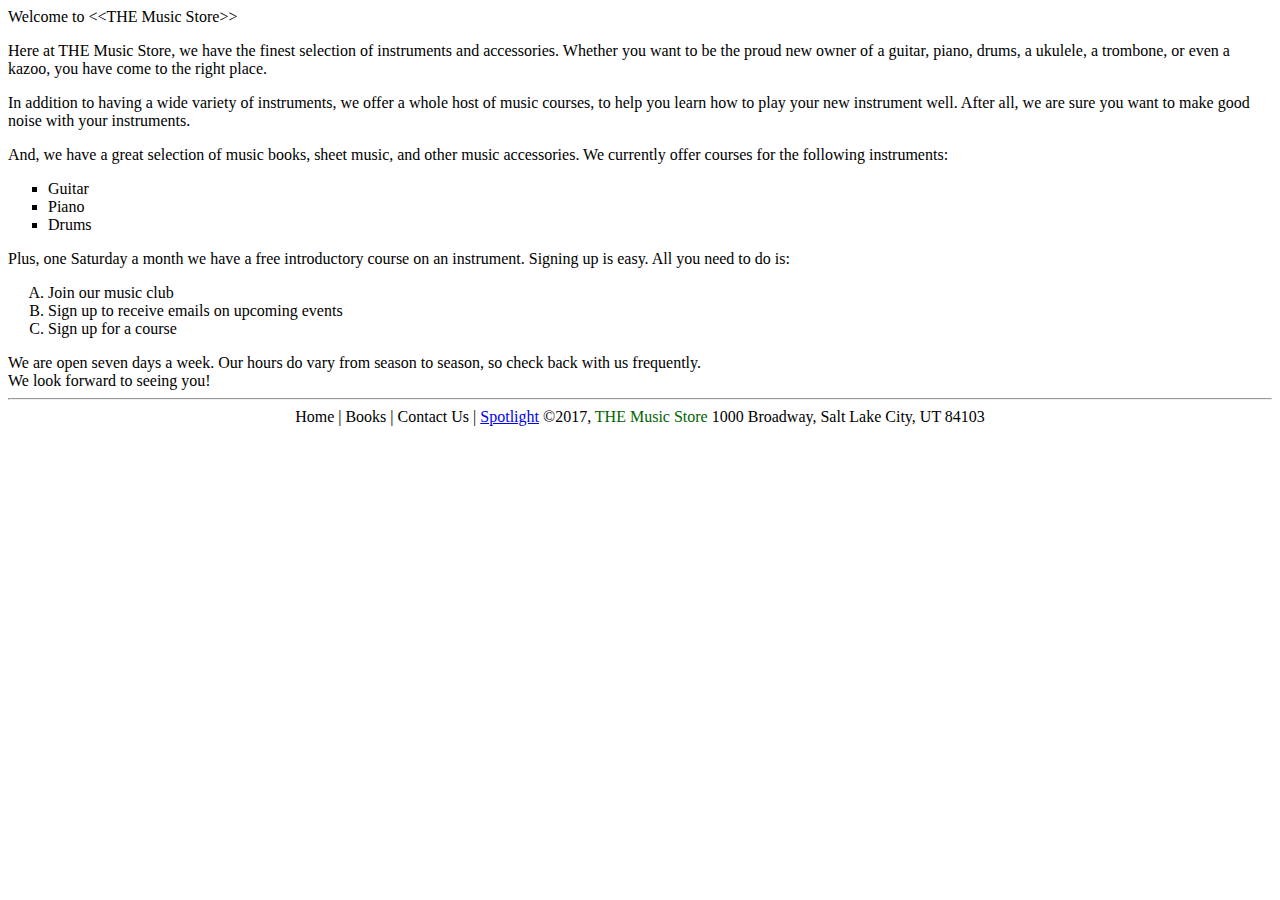
<file: Domain 2/MusicStore2/21a-index.html>
﻿<!DOCTYPE html>
<html>
<head>
    <meta charset="utf-8" />
    <title>THE Music Store</title>
    <link rel-="stylesheet" type="text/css" href="main.css"
</head>
<body>
    Welcome to &lt;&lt;THE Music Store&gt;&gt;

    <!-- Main text goes here -->
    <p>
        Here at THE Music Store,
        we have the finest selection of instruments and accessories.
        Whether you want to be the proud new owner of a guitar,
        piano, drums, a ukulele, a trombone, or even a kazoo,
        you have come to the right place.
    </p>

    <p>
        In addition to having a wide variety of instruments,
        we offer a whole host of music courses,
        to help you learn how to play your new instrument well.
        After all, we are sure you want to make good noise with
        your instruments.
    </p>

    And, we have a great selection of music books,
    sheet music, and other music accessories.

    We currently offer courses for the following instruments:
    <ul style="list-style-type:square">
        <li>Guitar</li>
        <li>Piano</li>
        <li>Drums</li>
    </ul>

    Plus, one Saturday a month we have a free introductory course on an instrument. Signing up is easy. All you need to do is:
    <ol style="list-style-type:upper-alpha">
        <li>Join our music club</li>
        <li>Sign up to receive emails on upcoming events</li>
        <li>Sign up for a course</li>
    </ol>

    We are open seven days a week. Our hours do vary from season 
    to season, so check back with us frequently.<br />
    We look forward to seeing you!

    <hr />
    <div align="center">
        Home | Books | Contact Us | <a href="spotlight.html" target="_blank">Spotlight</a>

        &copy;2017, <span style="color:darkgreen">THE Music Store</span>
        1000 Broadway, Salt Lake City, UT 84103
    </div>
    <!-- We also need:
        Images
        Links
    -->
</body>
</html>
</file>
<file: Domain 2/MusicStore2/main.css>
body
{
    font-family:"Segoe UI",Tahoma,sans-serif;
} 
p {
    color: navy;

}
</file>
